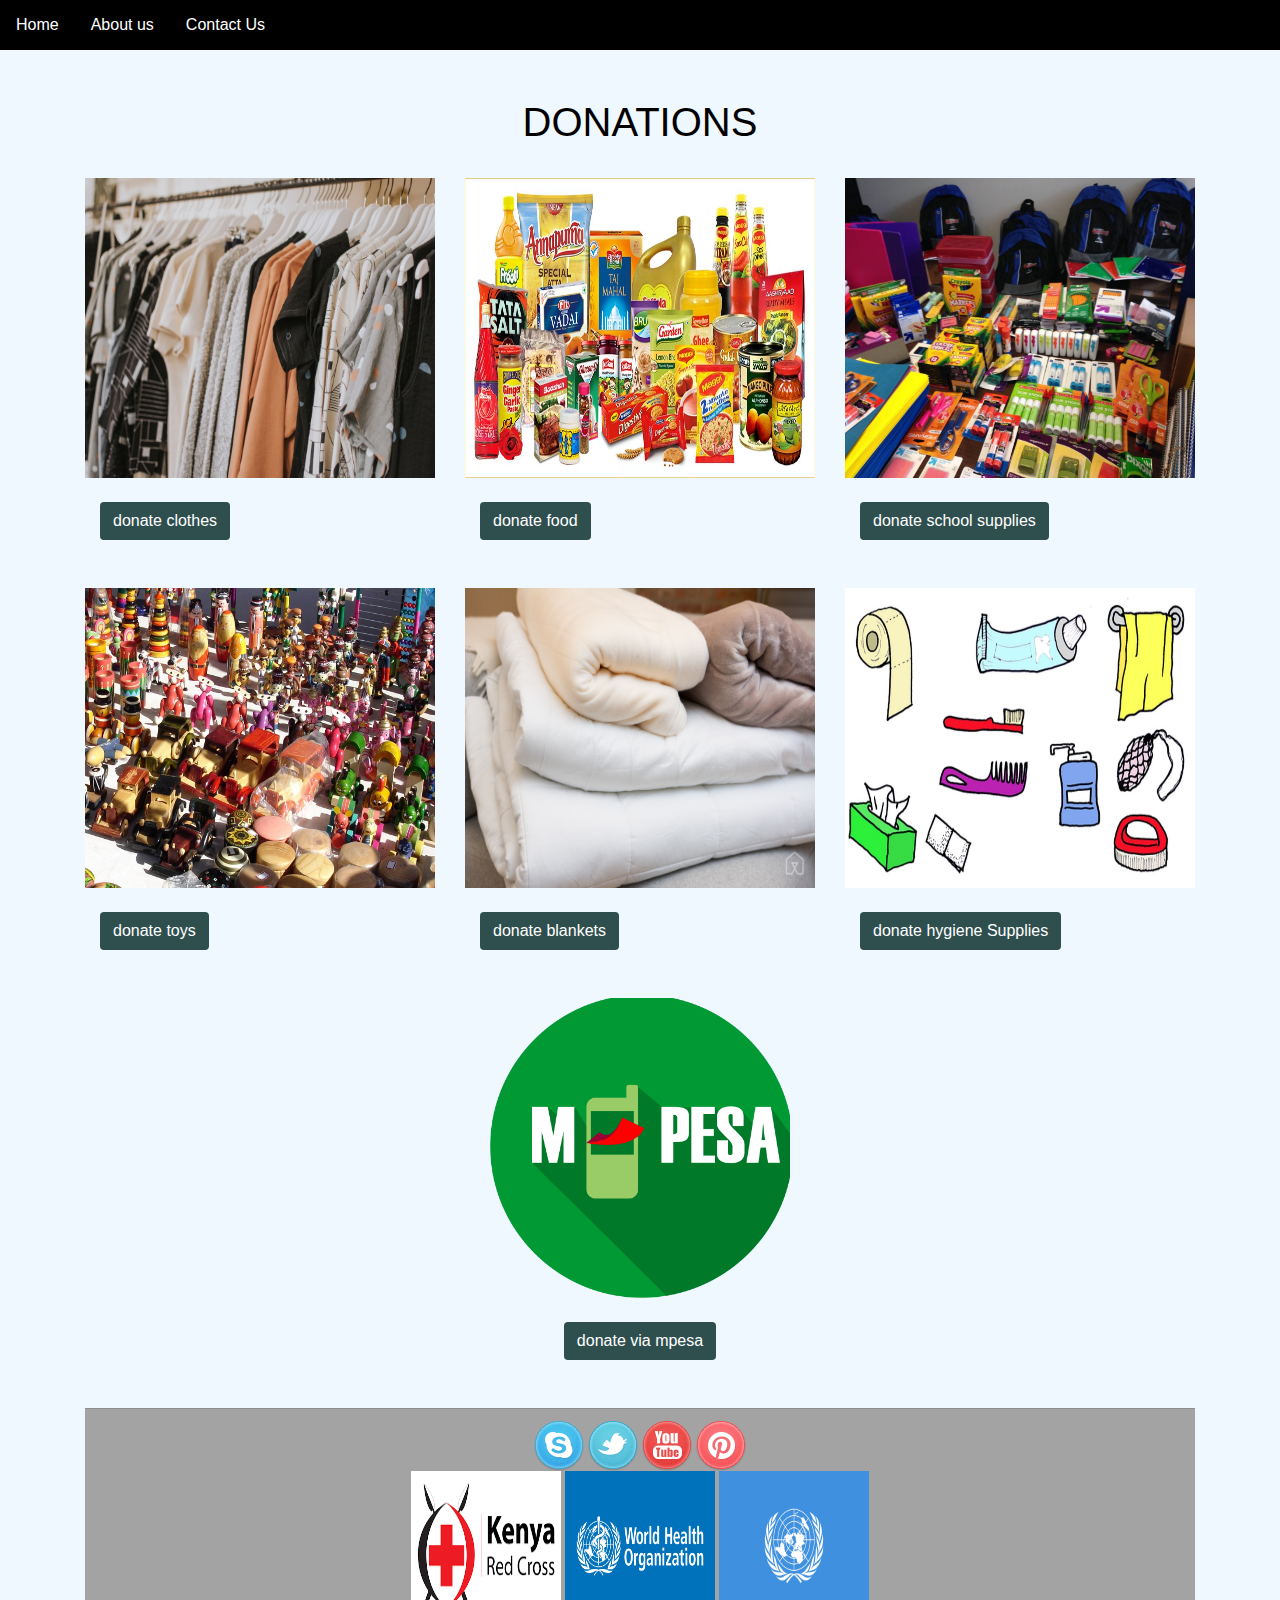
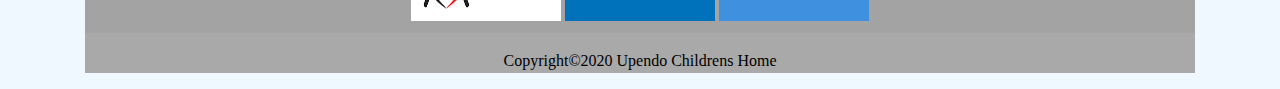
<file: donationmod.html>
<!DOCTYPE html>
<html>
  <head>
    <meta charset="utf-8">
    <title></title>
    <link rel="stylesheet" href="css/bootstraps.css">
    <link rel="stylesheet" href="css/main.css">
    <script
 src="https://ajax.googleapis.com/ajax/libs/jquery/3.3.1/jquery.min.js">
 </script>
 <script src="js/scripts.js" charset="utf-8"></script>
 <script src="js/main.js" charset="utf-8"></script>
  </head>
  <body>

    <div >
       <ul class="nav">
           <li><a class="nav-link" href="index.html">Home</a></li>
           <li><a class="nav-link" href="index.html">About us</a></li>
           <li><a class="nav-link" href="index.html">Contact Us</a></li>
           </ul>
   </div>

    <div class="container" id="donation"><br><br>

        <h1>DONATIONS </h1><br>
        <div class="row">
          <div class="col-md-4">
            <div class="content">
              <img src="images/donation/clothes.jpeg"  width="350" height="300"> <br><br>
                <div class="container">
                  <!-- Trigger/Open The Modal -->
                  <button class="btnDonate" id="clothesBtn">donate clothes</button><br><br><br>
                  <!-- The Modal -->
                  <div id="clothesModal" class="modal">
                    <!-- Modal content -->
                    <div class="modal-content">
                      <div class="donations" id="donate">
                        <div class="container">
                          <h1>CLOTHES DONATION</h1>
                          <label for="clothes">type of clothes:</label>
                          <select class="custom-select custom-select-md mb-3" id="clothesType" required>
                            <option value="0">shirts / blouses</option>
                            <option value="1">shorts / trousers </option>
                            <option value="2">skirts / dresses</option>
                            <option value="3">all of the above</option>
                          </select>
                          <label for="number">amount in number:</label>
                          <input type="number" class="form-control" id="clothesNumber" placeholder="Number" min="1" required> <br>
                          <label>Select age range</label>
                          <select class="custom-select custom-select-md mb-3" id="clothesAge" required>
                              <option value="0">infants</option>
                              <option value="1">children</option>
                              <option value="2">teenagers</option>
                              <option value="3">all of the above</option>
                          </select>
                          <p>date expected :</p>
                          <input type="date"> <br> <br>

                        <a href="#summary"><button type="submit" class="btn btn-success checkout" id="clothesDonate">donate</button></a><br><br>
                      </div>
                    </div>
                  </div>
                  </div>
                </div>
              </div>
            </div>


            <div class="col-md-4">
              <div class="content">
                <img src="images/donation/food.jpeg"   width="350" height="300"><br><br>
                <div class="container">
                  <!-- Trigger/Open The Modal -->
                  <button class="btnDonate" id="foodBtn">donate food</button><br><br><br>
                  <!-- The Modal -->
                  <div id="foodModal" class="modal">
                    <!-- Modal content -->
                    <div class="modal-content">
                      <div class="container">
                        <h1>FOOD DONATION</h1>
                        <label for="foodStuff">type of FOOD:</label>
                        <select class="custom-select custom-select-md mb-3" id="food" required>
                          <option value="flour">flour</option>
                          <option value="cereals">cereals </option>
                          <option value="meat">beef / chicken / pork </option>
                          <option value="milk">milk </option>
                          <option value="water"> water </option>
                          <option value="sugar">sugar</option>
                          <option value="allFood">all of the above</option>
                        </select>
                        <label for="number">amound in Kg</label>
                        <input type="number" class="form-control" id="number" placeholder="Number" min="1" required> <br>
                        <label>select</label>
                        <select class="custom-select custom-select-md mb-3" id="foodType" required>
                          <option value="0">raw</option>
                          <option value="1">cooked</option>
                        </select>

                        <p>date expected :</p>
                        <input type="date"> <br> <br>

                      <a href="#summary"><button type="submit" class="btn btn-success checkout" id="foodDonate">donate</button></a><br><br>
                    </div>
                  </div>
                </div>
              </div>
            </div>
          </div>

          <div class="col-md-4">
            <div class="content">
              <img src="images/donation/school.jpg"  class="image"   width="350" height="300"><br><br>
              <div class="container">
                <!-- Trigger/Open The Modal -->
                <button class="btnDonate" id="schoolBtn">donate school supplies</button><br><br><br>
                <!-- The Modal -->
                <div id="schoolModal" class="modal">
                  <!-- Modal content -->
                  <div class="modal-content">
                    <div class="container">
                      <h1>SCHOOL SUPPLIES DONATION</h1>
                      <label for="schoolSupplies">type of school supplies:</label>
                        <select class="custom-select custom-select-md mb-3" id="school" required>
                          <option value="books">exercise books</option>
                          <option value="stationery">stationery </option>
                          <option value="textbooks">text books</option>
                          <option value="allSchool">all of the above</option>
                        </select>
                        <label for="number">Number being donated</label>
                        <input type="number" class="form-control" id="number" placeholder="Number" min="1" required> <br>
                        <label>school</label>
                        <select class="custom-select custom-select-md mb-3" id="something1" required>
                            <option value="0">elementary</option>
                            <option value="1">primary</option>
                            <option value="2">high school</option>
                        </select>
                        <p>date expected :</p>
                        <input type="date"> <br> <br>

                      <a href="#summary"><button type="submit" class="btn btn-success checkout" id="schoolDonate">donate</button></a><br><br>
                    </div>
                  </div>
                </div>
              </div>
            </div>
          </div>
        </div>

        <div class="row">
          <div class="col-md-4">
            <div class="content">
              <img src="images/donation/toys.jpeg"  class="image"   width="350" height="300"><br><br>
              <div class="container">
                <!-- Trigger/Open The Modal -->
                <button class="btnDonate" id="toysBtn">donate toys</button><br><br>
                <!-- The Modal -->
                <div id="toysModal" class="modal">
                  <!-- Modal content -->
                  <div class="modal-content">
                    <div class="container">
                      <h1>toys DONATION</h1>
                      <label for="schoolSupplies">age range of toys</label>
                        <select class="custom-select custom-select-md mb-3" id="toys" required>
                          <option value="toyAge1">1 - 3 years</option>
                          <option value="toyAge2">4 - 7 years </option>
                          <option value="toyAge3">8 - 12 years</option>
                          <option value="allToys">all of the above</option>
                        </select>
                        <label for="number">Number being donated</label>
                        <input type="number" class="form-control" id="number" placeholder="Number" min="1" required> <br>
                        <label>Size</label>
                        <select class="custom-select custom-select-md mb-3" id="something1" required>
                            <option value="four">small</option>
                            <option value="five">medium</option>
                            <option value="six">large</option>
                        </select>
                        <p>date expected :</p>
                        <input type="date"> <br> <br>

                      <a href="#summary"><button type="submit" class="btn btn-success checkout" id="toysDonate">donate</button></a><br><br>
                    </div>
                  </div>
                </div>
              </div>
            </div>
          </div>

          <div class="col-md-4">
          <div class="content">
            <img src="images/donation/blankets.jpg"  class="image"   width="350" height="300"><br><br>
            <div class="container">
              <!-- Trigger/Open The Modal -->
              <button class="btnDonate" id="blanketsBtn">donate blankets</button><br><br>
              <!-- The Modal -->
              <div id="blanketsModal" class="modal">
                <!-- Modal content -->
                <div class="modal-content">
                  <div class="container">
                    <h1>blankets DONATION</h1>
                    <label for="schoolSupplies">type of blankets</label>
                      <select class="custom-select custom-select-md mb-3" id="blankets" required>
                        <option value="duvet">duvet</option>
                        <option value="fleece">fleece blankets</option>
                        <option value="woven">woven blankets</option>
                        <option value="allBlankets">all of the above</option>
                      </select>
                      <label for="number">Number being donated</label>
                      <input type="number" class="form-control" id="number" placeholder="Number" min="1" required> <br>
                      <label>size :</label>
                      <select class="custom-select custom-select-md mb-3" id="something1" required>
                          <option value="0">4 x 6</option>
                          <option value="1">5 x 6</option>
                          <option value="2">6 x 6</option>
                      </select>
                      <p>date expected :</p>
                      <input type="date"> <br> <br>

                    <a href="#summary"><button type="submit" class="btn btn-success checkout" id="blanketDonate">donate</button></a><br><br>
                  </div>
                </div>
              </div>
            </div>
          </div>
        </div>

        <div class="col-md-4">
          <div class="content">
            <img src="images/donation/hygiene.jpg"  class="image"   width="350" height="300"><br><br>
            <div class="container">
              <!-- Trigger/Open The Modal -->
              <button class="btnDonate" id="hygieneBtn">donate hygiene Supplies</button><br><br><br>
              <!-- The Modal -->
              <div id="hygieneModal" class="modal">
                <!-- Modal content -->
                <div class="modal-content">
                  <div class="container">
                    <h1>hygiene Supplies DONATION</h1>
                    <label for="schoolSupplies">type of hygiene Supplies</label>
                      <select class="custom-select custom-select-md mb-3" id="hygiene" required>
                        <option value="towels">towels</option>
                        <option value="tissues">tissues</option>
                        <option value="toothbrush">toothbrush / toothpaste </option>
                        <option value="combs">combs</option>
                        <option value="soap">soap</option>
                        <option value="allHygiene">all of the above</option>
                      </select>
                      <label for="number">Number being donated</label>
                      <input type="number" class="form-control" id="number" placeholder="Number" min="1" required> <br>
                      <label>Select</label>
                      <select class="custom-select custom-select-md mb-3" id="something1" required>
                          <option value="four">four</option>
                          <option value="five">five</option>
                          <option value="six">six</option>
                      </select>
                      <p>date expected :</p>
                      <input type="date"> <br> <br>

                    <a href="#summary"><button type="submit" class="btn btn-success checkout" id="hygieneDonate">donate</button></a><br><br>
                  </div>
                </div>
              </div>
            </div>
          </div>
        </div>
      </div>
          <div class="payment">
            <div class="imgcontainer">
              <div class="">
                <img src="images/donation/mpesa.png" alt="" width="300" height="300"><br><br>
              </div>
                <div class="container">
                  <!-- Trigger/Open The Modal -->
                  <button class="btnDonate" id="mpesaBtn">donate via mpesa</button><br><br><br>
                  <!-- The Modal -->
                  <div id="mpesaModal" class="modal">
                    <!-- Modal content -->
                    <div class="modal-content">
                      <div class="container">
                        <h1>donate via mpesa</h1>
                        <p>paybill : 832983938</p>
                        <p>send money : 3939839</p>
                        <a href="#summary"><button type="submit" class="btn btn-success checkout" id="mpesaDonate">donate</button></a><br><br>
                      </div>
                    </div>
                  </div>
                </div>
            </div>


          </div>
          <div id="footer">
                          <div class="card-footer">
                              <a href="https://www.skype.com/en/" target="_blank">
                          <img src="images/skype.png"></a>
                          <a href="https://twitter.com/?lang=en">
                          <img src="images/twitter.png" target="_blank"></a>
                          <a href="https://www.youtube.com/watch?v=JmyHC7i8s58" target="_blank">
                          <img src="images/you_tube.png"></a>
                          <a href="https://www.pinterest.com/search/pins/?q=street%20children&rs=typed&term_meta[]=street%7Ctyped&term_meta[]=children%7Ctyped" target="_blank">
                          <img src="images/pinterest.png"></a><br>
                          <a href="https://www.redcross.or.ke/" target="_blank">
                          <img src="images/cross.png" height="150px" width="150px"></a>
                          <a href="https://www.who.int/" target="_blank">
                          <img src="images/who.jpg" height="150px" width="150px"></a>
                          <a href="https://www.un.org/en/" target="_blank">
                          <img src="images/un.png"height="150px" width="150px"></a>
                          </div>
                          <p></p>
                          <p>Copyright&copy;2020 Upendo Childrens Home</p>
                          <p></p>
                      </div>
                  </div>

    </div>

    <script type="text/javascript">


    </script>
  </body>
</html>
</file>
<file: css/main.css>
body {
  font-family: Arial, Helvetica, sans-serif;
  background-color: aliceblue;
  color:black;
}

h1{
  text-align: center;
}
/* The Modal (background) */
.modal {
  display: none; /* Hidden by default */
  position: fixed; /* Stay in place */
  z-index: 1; /* Sit on top */
  padding-top: 100px; /* Location of the box */
  left: 0;
  top: 0;
  width: 100%; /* Full width */
  height: 100%; /* Full height */
  overflow: auto; /* Enable scroll if needed */
  background-color: rgb(0,0,0); /* Fallback color */
  background-color: rgba(0,0,0,0.4); /* Black w/ opacity */
}

/* Modal Content */
.modal-content {
  background-color:black;
  color: white;
  margin: auto;
  padding: 20px;
  border: 1px solid #888;
  width: 80%;
}

/* The Close Button */
.close {
  color: #aaaaaa;
  float: right;
  font-size: 28px;
  font-weight: bold;
}

.close:hover,
.close:focus {
  color: #000;
  text-decoration: none;
  cursor: pointer;
}


ul {
    list-style-type: none;
    margin: 0;
    padding: 5px;
    overflow: hidden;
    background-color: black;
    color: white;
}

li {
    float: left;
}

li a {
    display: block;
    color: white;
    text-align: center;
    padding: 14px 16px;
    text-decoration: none;
}

li a:hover {
    background-color: #111;
}
#footer {
    text-align: center;
    font-family: fantasy;
    background-color: darkgray;
}


.imgcontainer {
        text-align: center;
      }


.btnDonate{
  color: white;
      background-color: darkslategrey;
      border-color: #28a745;
    border: 1px solid transparent;
    padding: 0.375rem 0.75rem;
    font-size: 1rem;
    line-height: 1.5;
    border-radius: 0.25rem;
    transition: color 0.15s ease-in-out, background-color 0.15s ease-in-out, border-color 0.15s ease-in-out, box-shadow 0.15s ease-in-out;

}
</file>
